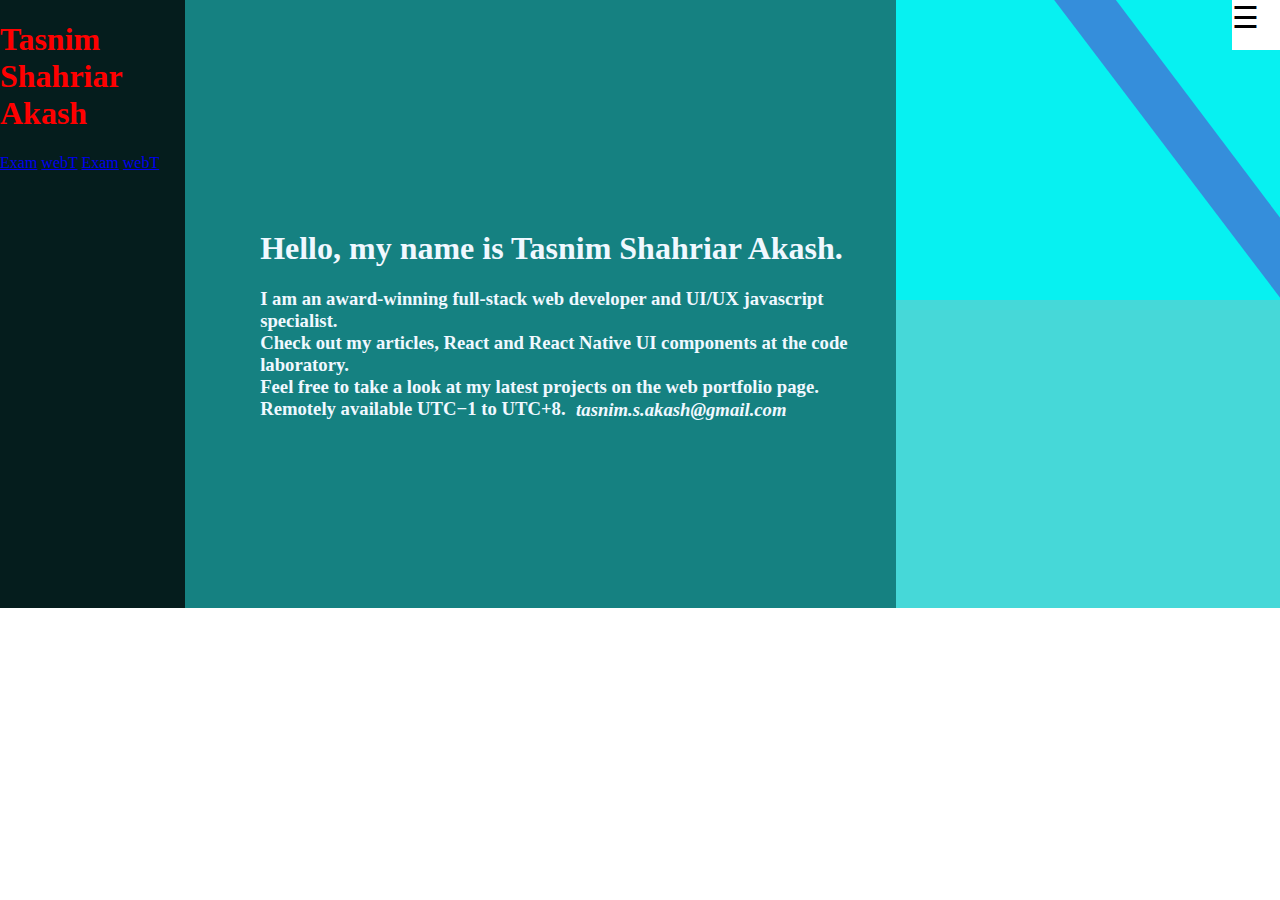
<file: Index.html>
<!DOCTYPE html>
<html lang="en">

<head>
    <meta charset="UTF-8">
    <meta http-equiv="X-UA-Compatible" content="IE=edge">
    <meta name="viewport" content="width=device-width, initial-scale=1.0">
    <title>Tasnim Shahriar Akash</title>
    <link rel="stylesheet" href="./Index.css" />
</head>

<body>
    <div class="maindive">
        <div class="bodydiv">
            <h1 style="color: red;">Tasnim Shahriar Akash</h1>
            <a href="./exam.html">Exam</a>
            <a href="./webT.html">webT</a>
            <a href="./exam.html">Exam</a>
            <a href="./webT.html">webT</a>
            
        </div>
        <div class="leftbodydiv">
            <h1 class="h1">Hello, my name is Tasnim Shahriar Akash.</h1>
            <h3 class="h3">I am an award-winning full-stack web developer and UI/UX javascript specialist.<br>
                Check out my articles, React and React Native UI components at the code laboratory.<br>
                Feel free to take a look at my latest projects on the web portfolio page.<br>
                Remotely available UTC−1 to UTC+8.</h3>
            <h3 class="email"> tasnim.s.akash@gmail.com</h3>


        </div>
        <div class="bodydiva">
            <div class="b">
                <div class="a"></div>

                <div class="b1">

                    <div id="myNav" class="overlay">
                        <a href="javascript:void(0)" class="closebtn" onclick="closeNav()">&times;</a>
                        <div class="overlay-content">
                            <a href="./about.html">About</a>
                            <a href="./protfolio.html">Protfolio</a>
                            <a href="./skills.html">Skills</a>
                            <a href="./contact.html">Contact</a>

                        </div>
                    </div>

                    <span class="span" onclick="openNav()" id="akash">&#9776; </span>

                    <script>
                        function openNav() {
                            document.getElementById("myNav").style.width = "100%";
                            document.getElementById("akash").style.display = "none";

                        }

                        function closeNav() {
                            document.getElementById("myNav").style.width = "0%";
                            document.getElementById("akash").style.display = "block";

                        }
                    </script>
                </div>

            </div>
        </div>
    </div>
</body>

</html>
</file>
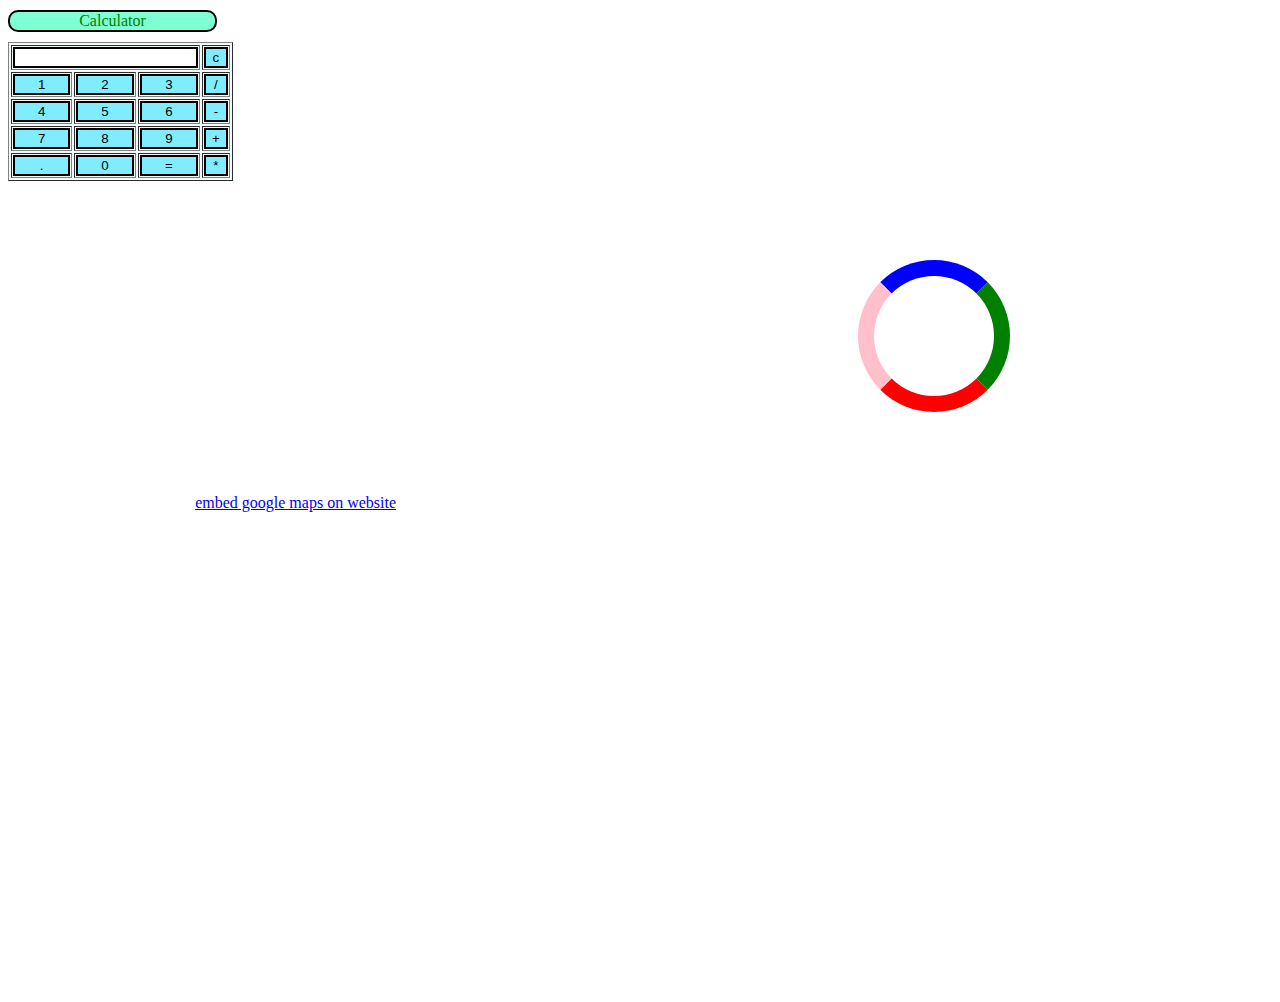
<file: calculator.html>
<html>

<head>
    <script>
        function dis(val) {
            document.getElementById("result").value += val
        }

        function solve() {
            let x = document.getElementById("result").value
            let y = eval(x)
            document.getElementById("result").value = y
        }

        function clr() {
            document.getElementById("result").value = ""
        }
    </script>

    <link rel="stylesheet" href="./calculator.css" />
</head>

<body>
    <div class="tablediv">
        <div class="title">Calculator</div>

        <table border="1" style="background-color: rgb(243, 250, 247); ">
            <tr>
                <td colspan="3"><input type="text" id="result" /></td>
                <td><input type="button" value="c" onclick="clr()" /> </td>
            </tr>
            <tr>
                <td><input type="button" value="1" onclick="dis('1')" /> </td>
                <td><input type="button" value="2" onclick="dis('2')" /> </td>
                <td><input type="button" value="3" onclick="dis('3')" /> </td>
                <td><input type="button" value="/" onclick="dis('/')" /> </td>
            </tr>
            <tr>
                <td><input type="button" value="4" onclick="dis('4')" /> </td>
                <td><input type="button" value="5" onclick="dis('5')" /> </td>
                <td><input type="button" value="6" onclick="dis('6')" /> </td>
                <td><input type="button" value="-" onclick="dis('-')" /> </td>
            </tr>
            <tr>
                <td><input type="button" value="7" onclick="dis('7')" /> </td>
                <td><input type="button" value="8" onclick="dis('8')" /> </td>
                <td><input type="button" value="9" onclick="dis('9')" /> </td>
                <td><input type="button" value="+" onclick="dis('+')" /> </td>
            </tr>
            <tr>
                <td><input type="button" value="." onclick="dis('.')" /> </td>
                <td><input type="button" value="0" onclick="dis('0')" /> </td>
                <td><input type="button" value="=" onclick="solve()" /> </td>
                <td><input type="button" value="*" onclick="dis('*')" /> </td>
            </tr>
        </table>
    </div>
    <div class="loder">
        <div class="div">
            <div class="mapouter">
                <div class="gmap_canvas">
                    <iframe width="243" height="234" id="gmap_canvas"
                        src="https://maps.google.com/maps?q=daulatpur&t=k&z=13&ie=UTF8&iwloc=&output=embed"
                        frameborder="0" scrolling="no" marginheight="0" marginwidth="0">

                    </iframe>
                    <a href="https://123movies-to.org"></a><br>
                    <style>
                        .mapouter {
                            position: relative;
                            text-align: right;
                            height: 234px;
                            width: 243px;
                        }
                    </style>
                    <a href="https://www.embedgooglemap.net">embed google maps on website</a>
                    <style>
                        .gmap_canvas {
                            overflow: hidden;
                            background: none !important;
                            height: 234px;
                            width: 243px;
                        }
                    </style>
                </div>
            </div>
        </div>

        <div style="height: auto; width: auto; margin-left: 500px;">
            <div class="loader"></div>
        </div>
    </div>
    <div class="mapouter">
        <div class="gmap_canvas">
            <iframe width="426" height="434" id="gmap_canvas"
                src="https://maps.google.com/maps?q=daulatpur&t=&z=13&ie=UTF8&iwloc=&output=embed" frameborder="0"
                scrolling="no" marginheight="0" marginwidth="0">
            </iframe>
            <a href="https://123movies-to.org"></a><br>
            <style>
                .mapouter {
                    position: relative;
                    text-align: right;
                    height: 434px;
                    width: 426px;
                }
            </style>
            <a href="https://www.embedgooglemap.net">embed google maps on website</a>
            <style>
                .gmap_canvas {
                    overflow: hidden;
                    background: none !important;
                    height: 434px;
                    width: 426px;
                }
            </style>
        </div>
    </div>

</body>

</html>
</file>
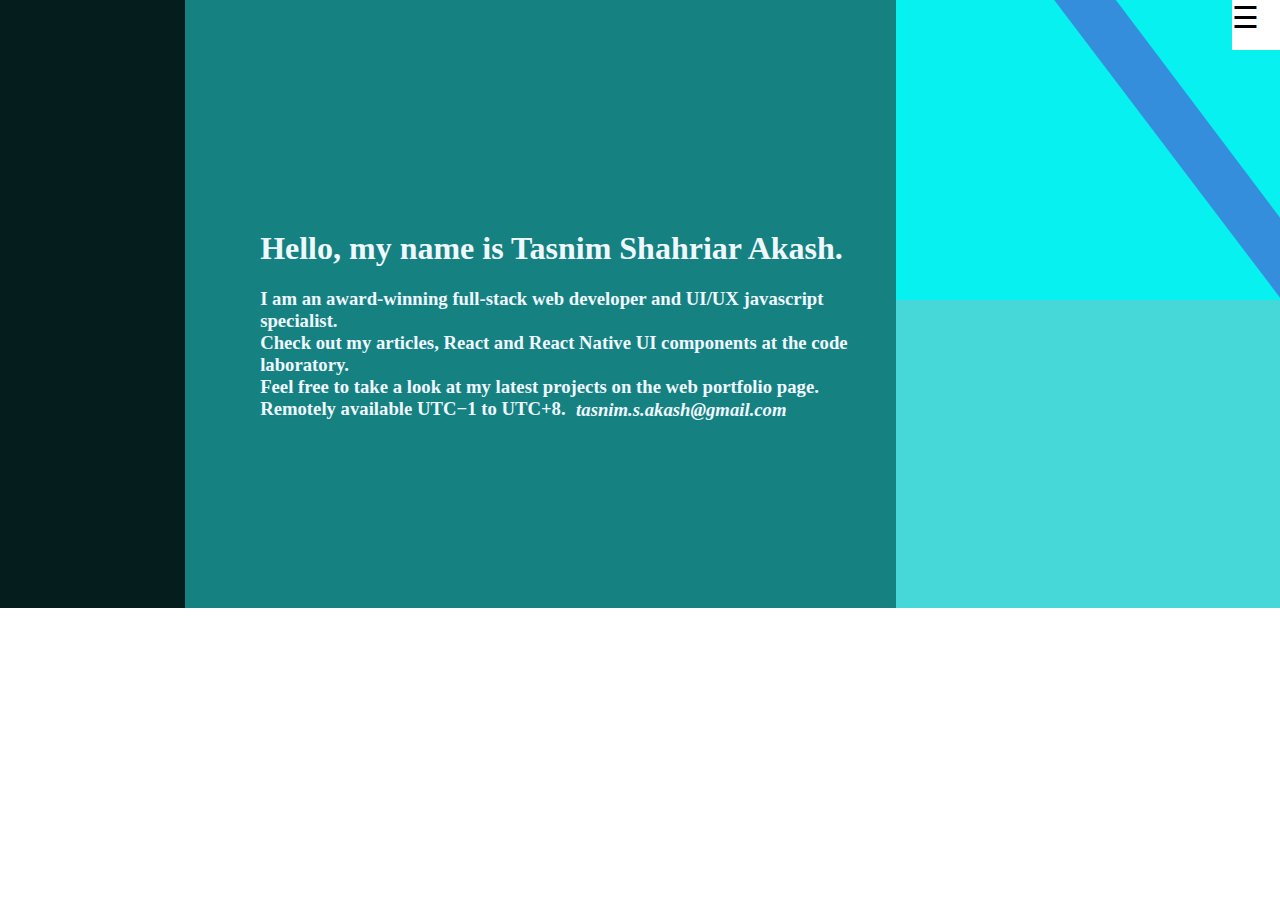
<file: home.html>
<!DOCTYPE html>
<html lang="en">
<head>
    <meta charset="UTF-8">
    <meta http-equiv="X-UA-Compatible" content="IE=edge">
    <meta name="viewport" content="width=device-width, initial-scale=1.0">
    <title>Document</title>
    <link rel="stylesheet" href="./home.css" />
</head>
<body>
    <div class="maindive">
        <div class="bodydiv"></div>
        <div class="leftbodydiv">
            <h1 class="h1">Hello, my name is Tasnim Shahriar Akash.</h1>
            <h3 class="h3">I am an award-winning full-stack web developer and UI/UX javascript specialist.<br>
                Check out my articles, React and React Native UI components at the code laboratory.<br>
                Feel free to take a look at my latest projects on the web portfolio page.<br>
                Remotely available UTC−1 to UTC+8.</h3>
            <h3 class="email"> tasnim.s.akash@gmail.com</h3>
        </div>
        <div class="bodydiva">
            <div class="b">
                <div class="a"></div>

                <div class="b1">

                    <div id="myNav" class="overlay">
                        <a href="javascript:void(0)" class="closebtn" onclick="closeNav()">&times;</a>
                        <div class="overlay-content">
                            <a href="./about.html">About</a>
                            <a href="./protfolio.html">Protfolio</a>
                            <a href="./skills.html">Skills</a>
                            <a href="./contact.html">Contact</a>

                        </div>
                    </div>

                    <span class="span" onclick="openNav()" id="akash">&#9776; </span>

                    <script>
                        function openNav() {
                            document.getElementById("myNav").style.width = "100%";
                            document.getElementById("akash").style.display = "none";

                        }

                        function closeNav() {
                            document.getElementById("myNav").style.width = "0%";
                            document.getElementById("akash").style.display = "block";

                        }
                    </script>
                </div>

            </div>
        </div>
    </div>
</body>
</html>
</file>
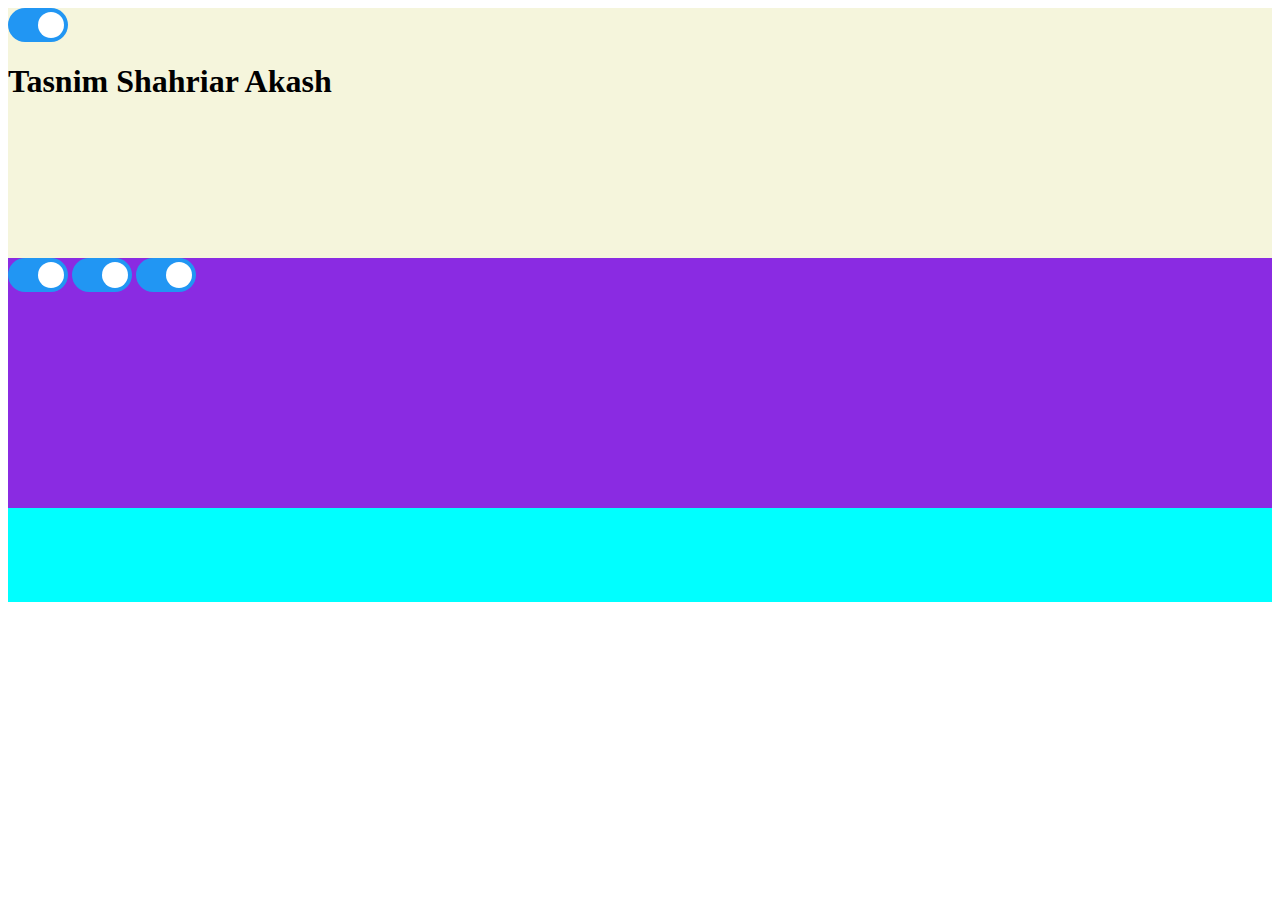
<file: webT.html>
<!DOCTYPE html>
<html lang="en">

<head>
    <meta charset="UTF-8">
    <meta http-equiv="X-UA-Compatible" content="IE=edge">
    <meta name="viewport" content="width=device-width, initial-scale=1.0">
    <title>Document</title>
    <link rel="stylesheet" href="./webT.css" />
</head>

<body>
    <div class="maindiv">
        <div class="schend">
            <label class="switch">
                <input type="checkbox" checked>
                <span class="slider round"></span>
            </label>
            <div class="div1s">
                <h1>Tasnim Shahriar Akash</h1>
            </div>
            <div></div>
        </div>
        <div class="thrddiv">
            <label class="switch">
                <input type="checkbox" checked>
                <span class="slider round"></span>
            </label>

            <label class="switch">
                <input type="checkbox" checked>
                <span class="slider round"></span>
            </label>

            <label class="switch">
                <input type="checkbox" checked>
                <span class="slider round"></span>
            </label>
            <div></div>
        </div>


    </div>
</body>

</html>
</file>
<file: Index.css>
body {
    margin: 0;
}

.maindive {
    height          : 608px;
    width           : 100%;
    margin          : auto;
    background-color: rgb(5, 29, 29);
    display         : flex;
}

.bodydiv {
    height          : 608px;
    width           : 200px;
    background-color: rgb(5, 29, 29);
}

.leftbodydiv {
    height          : 608px;
    width           : 60%;
    background-color: rgb(21, 129, 129);
}

.h1 {
    color      : aliceblue;
    margin-left: 75px;
    margin-top : 230px;
}

.h3 {
    color      : aliceblue;
    margin-left: 75px;
}

.email {
    color      : aliceblue;
    margin-left: 55%;
    margin-top : -40px;
    font-style : italic;
}

.bodydiva {
    height          : 608px;
    width           : 30%;
    background-color: rgb(70, 216, 216);
}


.overlay {
    height          : 100%;
    width           : 0;
    position        : fixed;
    z-index         : 1;
    top             : 0;
    left            : 0;
    background-color: rgb(0, 0, 0);
    background-color: rgba(0, 0, 0, 0.9);
    overflow-x      : hidden;
    transition      : 0.5s;
}

.overlay-content {
    position  : relative;
    top       : 25%;
    width     : 100%;
    text-align: center;
    margin-top: 30px;
}

.overlay a {
    padding        : 8px;
    text-decoration: none;
    font-size      : 36px;
    color          : #818181;
    display        : block;
    transition     : 0.3s;
}

.overlay a:hover,
.overlay a:focus {
    color: #f1f1f1;
}

.overlay .closebtn {
    position : absolute;
    top      : 20px;
    right    : 45px;
    font-size: 60px;
}

@media screen and (max-height: 450px) {
    .overlay a {
        font-size: 20px
    }

    .overlay .closebtn {
        font-size: 40px;
        top      : 15px;
        right    : 35px;
    }
}

.a {
    height          : 400px;
    width           : 400px;
    background-color: rgb(53, 142, 219);
    clip-path: polygon(41% 0, 57% 0, 100% 55%, 100% 75%);

    
}

.b {
    height          : 300px;;
    width           : auto;
    display: flex;
    background-color: rgb(7, 241, 241);

}

.b1 {
    height          : 50px;
    width           : 50px;
    margin-left: -50px;
    background-color: rgb(255, 255, 255);
}

.span {
    font-size: 30px;
    cursor   : pointer;
}

.span:hover {
    font-size: 35px;
    cursor   : pointer;
    color    : #181212;
}
</file>
<file: calculator.css>
.div {
    height          : 350px;
    width           : 350px;
    background-color: rgb(255, 255, 255);
    justify-content : center;
    display         : flex;
}

.title {
    margin-bottom   : 10px;
    text-align      : center;
    width           : 205px;
    border-radius   : 10px;
    margin-top      : 10px;
    color           : green;
    border          : solid black 2px;
    background-color: aquamarine;
}

input[type="button"] {
    background-color: rgb(128, 236, 255);
    color           : black;
    border          : solid black 2px;
    width           : 100%
}

input:hover {
    background-color: rgb(46, 143, 253);
    color           : black;
    border          : solid black 2px;
    width           : 100%
}

input[type="text"] {
    background-color: rgb(255, 255, 255);
    border          : solid black 2px;
    width           : 100%
}

.maindiv {
    height          : auto;
    margin          : auto;
    display         : flex;
    background-color: blueviolet;
}

.tablediv {
    height          : 250px;
    width           : 250px;
    background-color: rgb(255, 255, 255);
}

.loader {
    border           : 16px solid #f3f3f3;
    border-radius    : 50%;
    border-top       : 16px solid blue;
    border-right     : 16px solid green;
    border-bottom    : 16px solid red;
    border-left      : 16px solid pink;
    width            : 120px;
    height           : 120px;
    -webkit-animation: spin 2s linear infinite;
    animation        : spin 2s linear infinite;
    
}

@-webkit-keyframes spin {
    0% {
        -webkit-transform: rotate(0deg);
    }

    100% {
        -webkit-transform: rotate(360deg);
    }
}

@keyframes spin {
    0% {
        transform: rotate(0deg);
    }

    100% {
        transform: rotate(360deg);
    }
}

.loder{
    height: 300px;
    width: 500px;
    background-color: rgb(255, 255, 255);
    display: flex;
}
</file>
<file: home.css>
body {
    margin: 0;
}

.maindive {
    height          : 608px;
    width           : 100%;
    margin          : auto;
    background-color: rgb(5, 29, 29);
    display         : flex;
}

.bodydiv {
    height          : 608px;
    width           : 200px;
    background-color: rgb(5, 29, 29);
}

.leftbodydiv {
    height          : 608px;
    width           : 60%;
    background-color: rgb(21, 129, 129);
}

.h1 {
    color      : aliceblue;
    margin-left: 75px;
    margin-top : 230px;
}

.h3 {
    color      : aliceblue;
    margin-left: 75px;
}

.email {
    color      : aliceblue;
    margin-left: 55%;
    margin-top : -40px;
    font-style : italic;
}

.bodydiva {
    height          : 608px;
    width           : 30%;
    background-color: rgb(70, 216, 216);
}


.overlay {
    height          : 100%;
    width           : 0;
    position        : fixed;
    z-index         : 1;
    top             : 0;
    left            : 0;
    background-color: rgb(0, 0, 0);
    background-color: rgba(0, 0, 0, 0.9);
    overflow-x      : hidden;
    transition      : 0.5s;
}

.overlay-content {
    position  : relative;
    top       : 25%;
    width     : 100%;
    text-align: center;
    margin-top: 30px;
}

.overlay a {
    padding        : 8px;
    text-decoration: none;
    font-size      : 36px;
    color          : #818181;
    display        : block;
    transition     : 0.3s;
}

.overlay a:hover,
.overlay a:focus {
    color: #f1f1f1;
}

.overlay .closebtn {
    position : absolute;
    top      : 20px;
    right    : 45px;
    font-size: 60px;
}

@media screen and (max-height: 450px) {
    .overlay a {
        font-size: 20px
    }

    .overlay .closebtn {
        font-size: 40px;
        top      : 15px;
        right    : 35px;
    }
}

.a {
    height          : 400px;
    width           : 400px;
    background-color: rgb(53, 142, 219);
    clip-path: polygon(41% 0, 57% 0, 100% 55%, 100% 75%);

    
}

.b {
    height          : 300px;;
    width           : auto;
    display: flex;
    background-color: rgb(7, 241, 241);

}

.b1 {
    height          : 50px;
    width           : 50px;
    margin-left: -50px;
    background-color: rgb(255, 255, 255);
}

.span {
    font-size: 30px;
    cursor   : pointer;
}

.span:hover {
    font-size: 35px;
    cursor   : pointer;
    color    : #181212;
}
</file>
<file: webT.css>
.maindiv {
  height          : 594px;
  width           : 100%;
  background-color: aqua;
}

.schend {
  height          : 250px;
  width           : 100%;
  background-color: beige;
}

.thrddiv {
  height          : 250px;
  width           : 100%;
  background-color: blueviolet;
}

.switch {
  position: relative;
  display : inline-block;
  width   : 60px;
  height  : 34px;
}

.switch input {
  opacity: 0;
  width  : 0;
  height : 0;
}

.slider {
  position          : absolute;
  cursor            : pointer;
  top               : 0;
  left              : 0;
  right             : 0;
  bottom            : 0;
  background-color  : #ccc;
  -webkit-transition: .4s;
  transition        : .4s;
}

.slider:before {
  position          : absolute;
  content           : "";
  height            : 26px;
  width             : 26px;
  left              : 4px;
  bottom            : 4px;
  background-color  : white;
  -webkit-transition: .4s;
  transition        : .4s;
}

input:checked+.slider {
  background-color: #2196F3;
}

input:focus+.slider {
  box-shadow: 0 0 1px #2196F3;
}

input:checked+.slider:before {
  -webkit-transform: translateX(26px);
  -ms-transform    : translateX(26px);
  transform        : translateX(26px);
}

/* Rounded sliders */
.slider.round {
  border-radius: 34px;
}

.slider.round:before {
  border-radius: 50%;
}


.div1{
  background-color: rgb(138, 250, 213);
  height: 100px;
  width: 400px;
}
</file>
